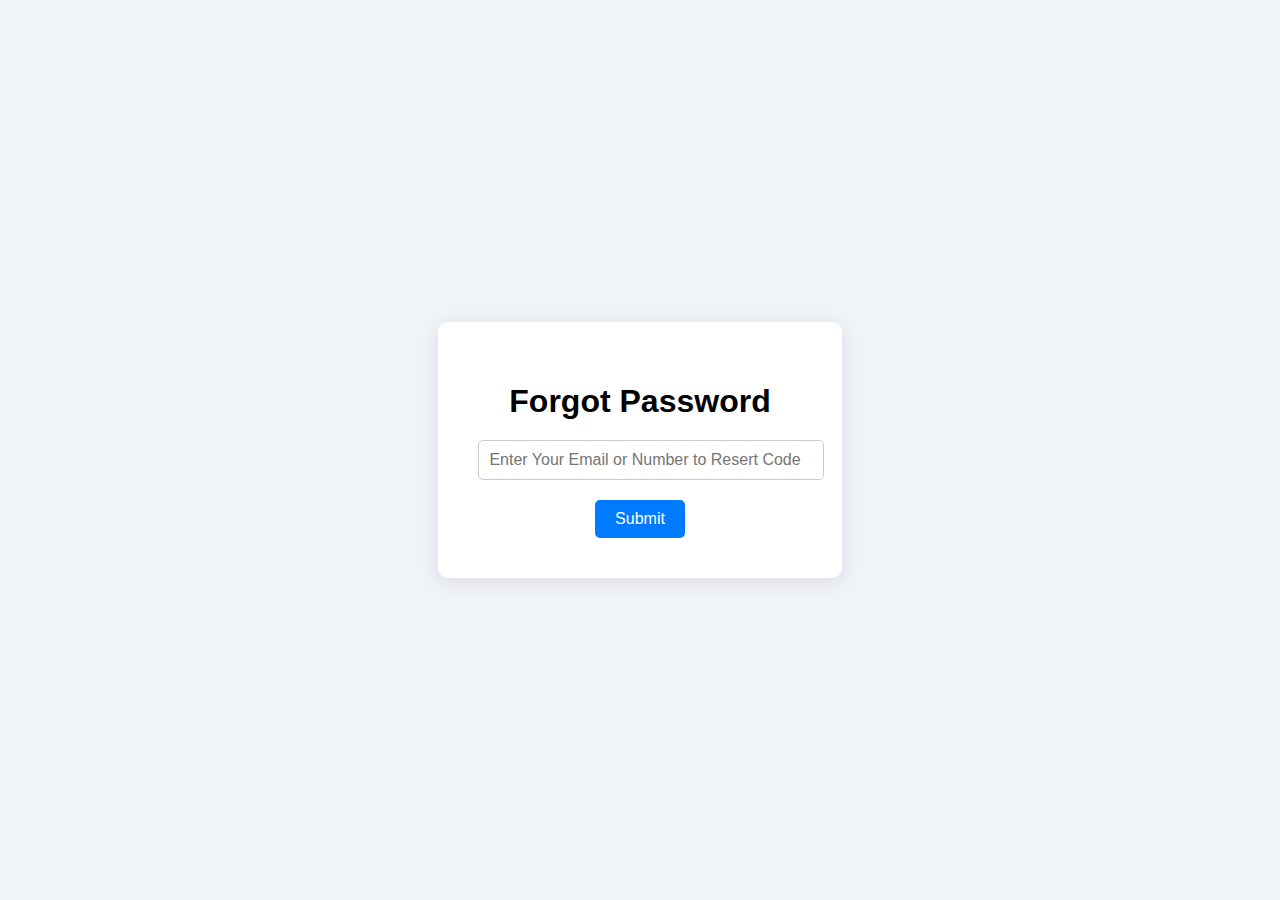
<file: Forget Password.html>
<!DOCTYPE html>
<html lang="en">
<head>
    <meta charset="UTF-8">
    <meta name="viewport" content="width=device-width, initial-scale=1.0">
    <title>Forgot Password</title>
    <style>
        body {
            display: flex;
            justify-content: center;
            align-items: center;
            height: 100vh;
            margin: 0;
            background-color: #f0f4f8;
            font-family: Arial, sans-serif;
        }
        .container {
            text-align: center;
            background: white;
            padding: 40px;
            border-radius: 10px;
            box-shadow: 0 4px 20px rgba(0, 0, 0, 0.1);
        }
        h1 {
            font-size: 2em;
            margin-bottom: 20px;
            font-weight: bold;
        }
        input[type="email"] {
            width: 100%;
            padding: 10px;
            border: 1px solid #ccc;
            border-radius: 5px;
            margin-bottom: 20px;
            font-size: 1em;
        }
        button {
            background-color: #007BFF;
            color: white;
            padding: 10px 20px;
            border: none;
            border-radius: 5px;
            font-size: 1em;
            cursor: pointer;
            transition: background-color 0.3s;
        }
        button:hover {
            background-color: #0056b3;
        }
    </style>
</head>
<body>
    <div class="container">
        <h1>Forgot Password</h1>
        <input type="email" placeholder="Enter Your Email or Number to Resert Code" required>
        <button type="submit">Submit</button>
    </div>
</body>
</html>
</file>
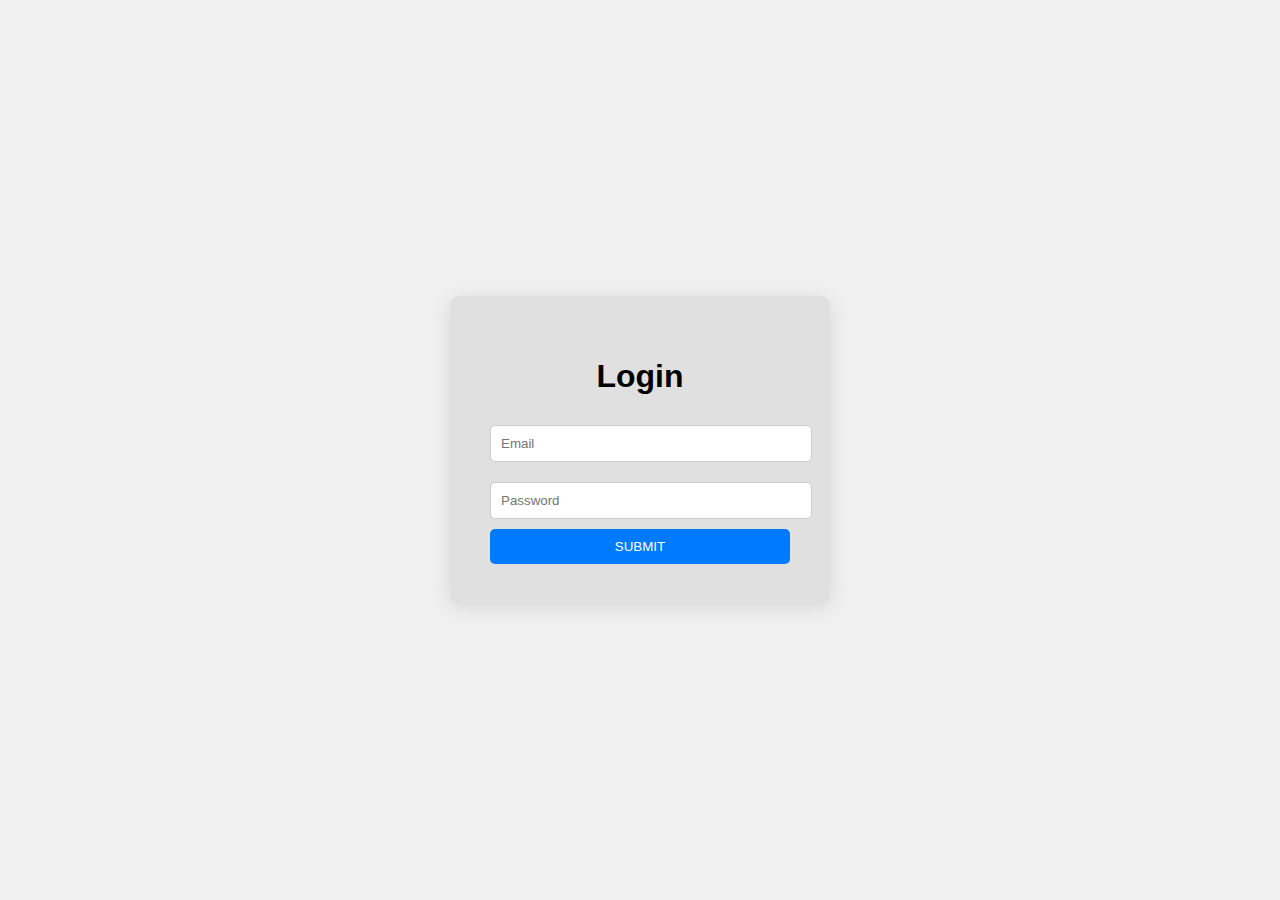
<file: Login.html>
<!DOCTYPE html>
<html lang="en">
<head>
    <meta charset="UTF-8">
    <meta name="viewport" content="width=device-width, initial-scale=1.0">
    <title>Login Page</title>
    <style>
        body {
            font-family: Arial, sans-serif;
            background-color: #f0f0f0;
            display: flex;
            justify-content: center;
            align-items: center;
            height: 100vh;
            margin: 0;
        }
        .container {
            background-color: #e0e0e0;
            border-radius: 10px;
            padding: 40px;
            box-shadow: 0 4px 20px rgba(0, 0, 0, 0.1);
            width: 300px;
        }
        h1 {
            text-align: center;
            margin-bottom: 20px;
        }
        input[type="text"],
        input[type="email"],
        input[type="tel"],
        input[type="password"] {
            width: 100%;
            padding: 10px;
            margin: 10px 0;
            border: 1px solid #ccc;
            border-radius: 5px;
        }
        button {
            width: 100%;
            padding: 10px;
            background-color: #007bff;
            color: white;
            border: none;
            border-radius: 5px;
            cursor: pointer;
        }
        button:hover {
            background-color: #0056b3;
        }
    </style>
</head>
<body>
    <div class="container">
        <h1>Login</h1>
        <form>
            <input type="email" placeholder="Email" required>
            <input type="password" placeholder="Password" required>
            <button type="submit">SUBMIT</button>
        </form>
    </div>
</body>
</html>
</file>
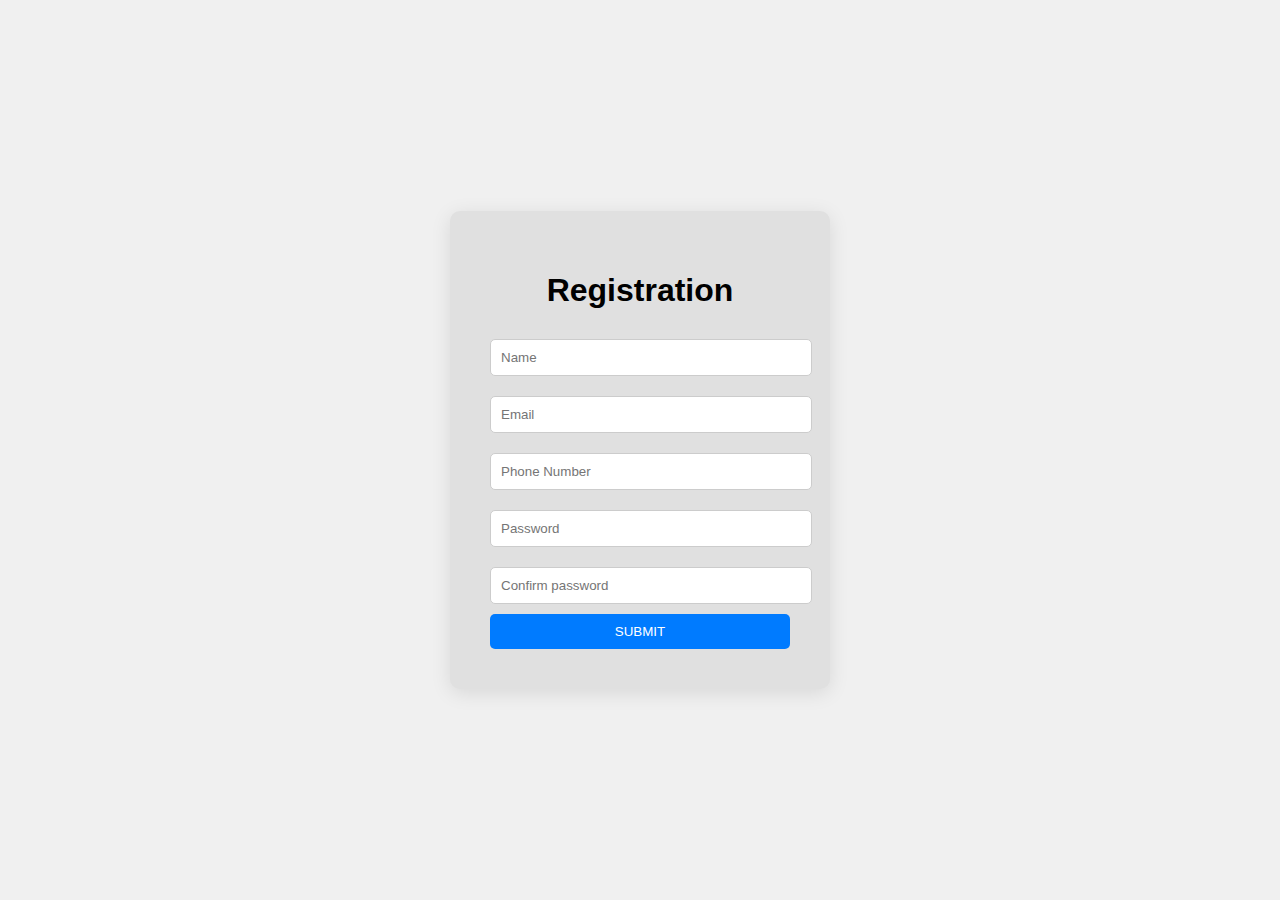
<file: Register.html>
<!DOCTYPE html>
<html lang="en">
<head>
    <meta charset="UTF-8">
    <meta name="viewport" content="width=device-width, initial-scale=1.0">
    <title>Registration Page</title>
    <style>
        body {
            font-family: Arial, sans-serif;
            background-color: #f0f0f0;
            display: flex;
            justify-content: center;
            align-items: center;
            height: 100vh;
            margin: 0;
        }
        .container {
            background-color: #e0e0e0;
            border-radius: 10px;
            padding: 40px;
            box-shadow: 0 4px 20px rgba(0, 0, 0, 0.1);
            width: 300px;
        }
        h1 {
            text-align: center;
            margin-bottom: 20px;
        }
        input[type="text"],
        input[type="email"],
        input[type="tel"],
        input[type="password"] {
            width: 100%;
            padding: 10px;
            margin: 10px 0;
            border: 1px solid #ccc;
            border-radius: 5px;
        }
        button {
            width: 100%;
            padding: 10px;
            background-color: #007bff;
            color: white;
            border: none;
            border-radius: 5px;
            cursor: pointer;
        }
        button:hover {
            background-color: #0056b3;
        }
    </style>
</head>
<body>
    <div class="container">
        <h1>Registration</h1>
        <form>
            <input type="text" placeholder="Name" required>
            <input type="text" placeholder="Email" required>
            <input type="email" placeholder="Phone Number" required>
            <input type="password" placeholder="Password" required>
            <input type="password" placeholder="Confirm password" required>
            <button type="submit">SUBMIT</button>
        </form>
    </div>
</body>
</html>
</file>
